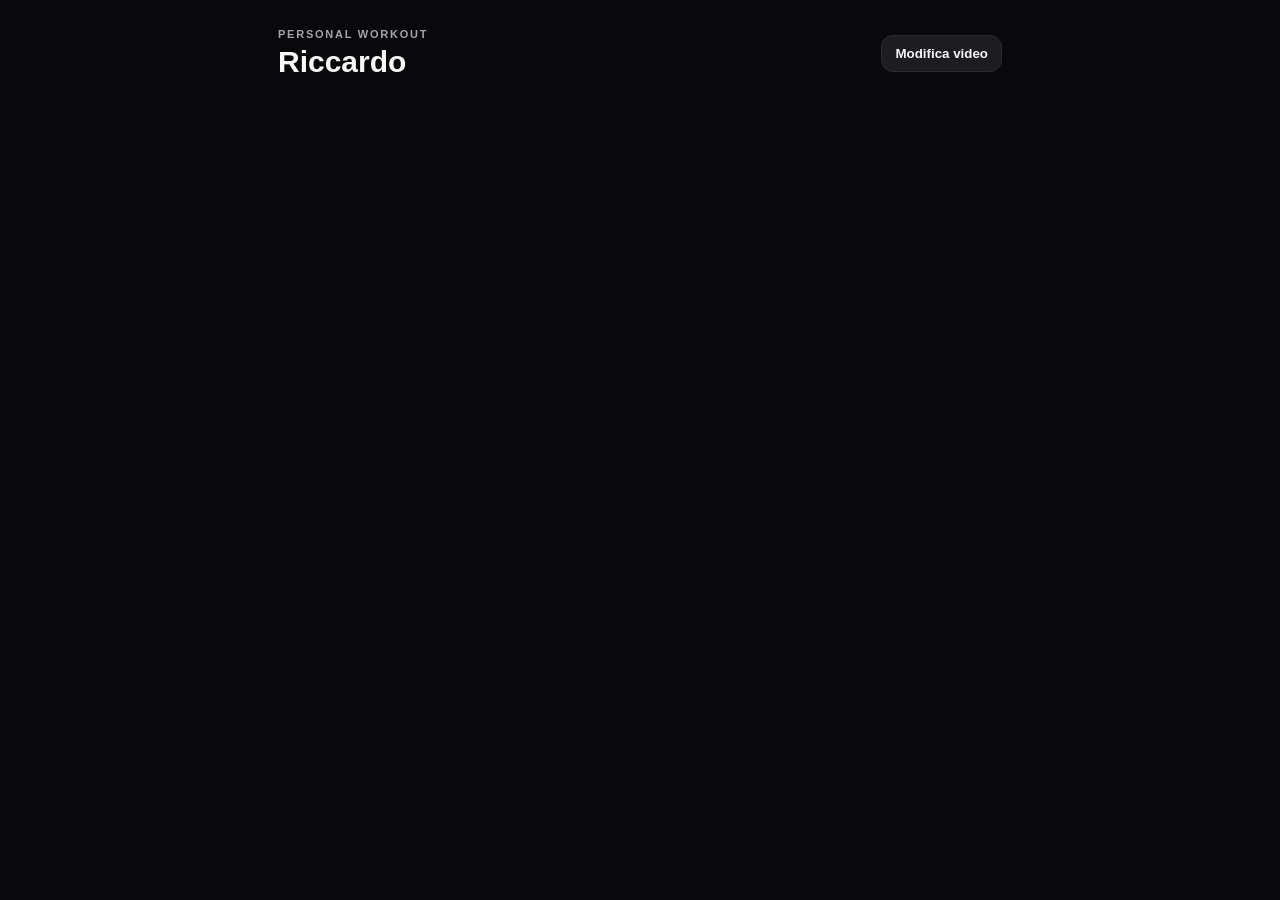
<file: Riccardo_Workout_V1/index.html>
<!DOCTYPE html>
<html lang="it">
<head>
  <meta charset="UTF-8">
  <meta name="viewport" content="width=device-width, initial-scale=1.0">
  <meta name="theme-color" content="#09090b">
  <title>Riccardo • Workout</title>
  <link rel="stylesheet" href="style.css">
</head>
<body>
  <header class="topbar">
    <div>
      <div class="eyebrow">PERSONAL WORKOUT</div>
      <h1>Riccardo</h1>
    </div>
    <button id="editBtn" class="ghost-btn">Modifica video</button>
  </header>

  <main id="app"></main>

  <div id="modal" class="modal hidden" role="dialog" aria-modal="true">
    <div class="modal-backdrop" id="modalBackdrop"></div>
    <div class="modal-card">
      <button id="closeModal" class="close-btn">×</button>
      <div class="eyebrow" id="modalDay"></div>
      <h2 id="modalTitle"></h2>
      <div id="videoWrap" class="video-wrap">
        <div class="video-placeholder">Inserisci il link TikTok per questo esercizio.</div>
      </div>
      <a id="openTikTok" class="secondary-btn hidden" target="_blank" rel="noopener">Apri su TikTok ↗</a>
    </div>
  </div>

  <div id="editor" class="editor hidden">
    <div class="editor-backdrop"></div>
    <div class="editor-card">
      <div class="editor-head">
        <div>
          <div class="eyebrow">V1 • SOLO PER TE</div>
          <h2>Video degli esercizi</h2>
        </div>
        <button id="closeEditor" class="close-btn">×</button>
      </div>
      <p class="muted">Incolla il link TikTok accanto a ogni esercizio. I link vengono salvati nel browser con localStorage.</p>
      <div id="editorList"></div>
      <button id="saveBtn" class="primary-btn">Salva</button>
    </div>
  </div>

  <script src="app.js"></script>
</body>
</html>
</file>
<file: Riccardo_Workout_V1/style.css>
* { box-sizing: border-box; }
:root {
  --bg: #09090b;
  --card: #151518;
  --card2: #1c1c21;
  --text: #f7f7f8;
  --muted: #a4a4ad;
  --line: #2a2a31;
  --accent: #ffffff;
}
body {
  margin: 0;
  background: var(--bg);
  color: var(--text);
  font-family: Inter, -apple-system, BlinkMacSystemFont, "Segoe UI", sans-serif;
}
.topbar {
  max-width: 760px;
  margin: auto;
  padding: 28px 18px 14px;
  display: flex;
  align-items: center;
  justify-content: space-between;
}
.eyebrow {
  font-size: 11px;
  letter-spacing: .16em;
  color: var(--muted);
  font-weight: 700;
}
h1 { margin: 5px 0 0; font-size: 30px; }
h2 { margin: 5px 0 0; font-size: 24px; }
main { max-width: 760px; margin: auto; padding: 10px 18px 40px; }
.day {
  margin: 18px 0 30px;
}
.day-title {
  display: flex;
  justify-content: space-between;
  align-items: end;
  margin-bottom: 12px;
}
.day-title h2 { font-size: 20px; }
.day-sub { color: var(--muted); font-size: 12px; }
.exercise {
  background: var(--card);
  border: 1px solid var(--line);
  border-radius: 16px;
  padding: 16px;
  margin: 9px 0;
  display: grid;
  grid-template-columns: 1fr auto;
  gap: 14px;
  align-items: center;
}
.name { font-weight: 700; font-size: 16px; }
.meta { margin-top: 7px; color: var(--muted); font-size: 13px; }
.video-btn, .primary-btn, .secondary-btn, .ghost-btn {
  border: 0;
  border-radius: 12px;
  padding: 10px 13px;
  font-weight: 700;
  cursor: pointer;
  text-decoration: none;
  display: inline-flex;
  align-items: center;
  justify-content: center;
}
.video-btn, .primary-btn { background: var(--accent); color: #09090b; }
.ghost-btn, .secondary-btn {
  background: var(--card2);
  color: var(--text);
  border: 1px solid var(--line);
}
.video-btn.empty { opacity: .45; }
.muted { color: var(--muted); line-height: 1.5; font-size: 14px; }

.modal, .editor {
  position: fixed;
  inset: 0;
  z-index: 20;
}
.hidden { display: none !important; }
.modal-backdrop, .editor-backdrop {
  position: absolute;
  inset: 0;
  background: rgba(0,0,0,.78);
  backdrop-filter: blur(5px);
}
.modal-card, .editor-card {
  position: relative;
  z-index: 2;
  width: min(94vw, 560px);
  max-height: 92vh;
  overflow: auto;
  margin: 4vh auto;
  background: #111114;
  border: 1px solid var(--line);
  border-radius: 22px;
  padding: 20px;
  box-shadow: 0 20px 70px rgba(0,0,0,.45);
}
.close-btn {
  position: absolute;
  right: 14px;
  top: 10px;
  border: 0;
  background: transparent;
  color: var(--muted);
  font-size: 30px;
  cursor: pointer;
}
.video-wrap {
  margin-top: 18px;
  aspect-ratio: 9 / 16;
  max-height: 65vh;
  background: #050507;
  border-radius: 16px;
  overflow: hidden;
  display: flex;
  align-items: center;
  justify-content: center;
}
.video-wrap iframe { width: 100%; height: 100%; border: 0; }
.video-placeholder { padding: 30px; color: var(--muted); text-align: center; }
.secondary-btn { margin-top: 12px; width: 100%; }
.editor-head { display: flex; justify-content: space-between; }
.edit-row {
  margin: 14px 0;
  padding: 13px;
  background: var(--card);
  border: 1px solid var(--line);
  border-radius: 14px;
}
.edit-row strong { display: block; margin-bottom: 8px; }
.edit-row small { color: var(--muted); display: block; margin-bottom: 8px; }
input {
  width: 100%;
  padding: 11px 12px;
  border-radius: 10px;
  border: 1px solid var(--line);
  background: #0c0c0f;
  color: var(--text);
  outline: none;
}
.primary-btn { width: 100%; margin-top: 8px; padding: 13px; }

@media (max-width: 520px) {
  .topbar { padding-top: 22px; }
  .exercise { padding: 14px; }
  .video-btn { padding: 9px 11px; }
}
</file>
